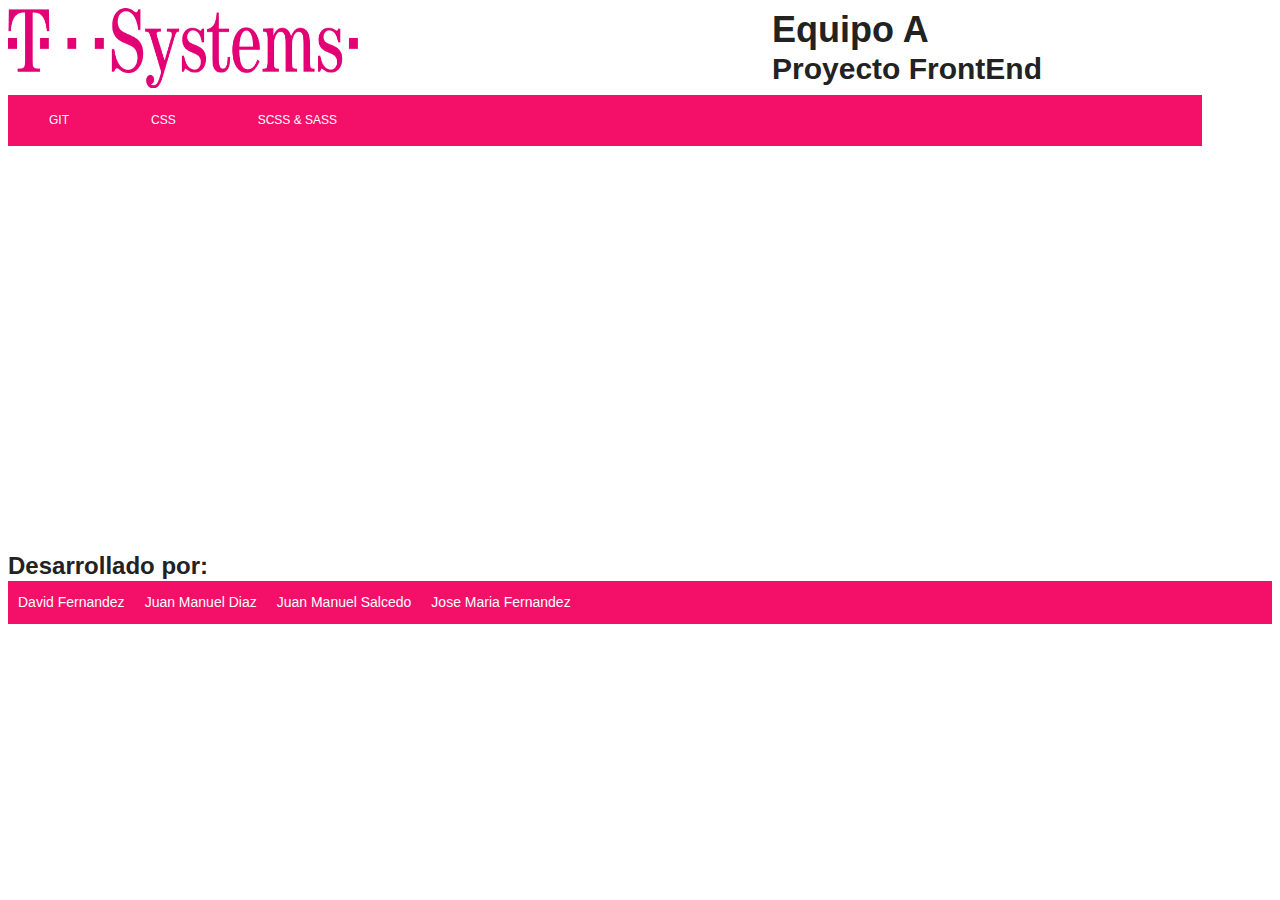
<file: index.html>
<!DOCTYPE html>
<html>
    <head>
        <meta charset="UTF-8">
        <title>Git, SCSS</title>
        <link rel="stylesheet" type="text/css" href="Estilo.css">
    </head>
    <body>

        <header>
            <div id="main">
                <div id="intro">
                    <h1 class="h1">Equipo A</h1>
                    <h2 class="h2">Proyecto FrontEnd</h2>
                </div>
                <div id="logo">
                    <img src="T-SYSTEMS-LOGO2013.svg.png" height="80px" width="350px">
                </div>
            </div>
            
        </header>

        <nav>
            <ul>
                <li style="color: white;"><a href="git.html" target="myIframe">Git</a></li>
                <li style="color: white;"><a href="css.html" target="myIframe">CSS</a></li>
                <li style="color: white;"><a href="SASS.html" target="myIframe">SCSS & SASS</a></li>
            </ul>
        </nav>

        <iframe name="myIframe" width="100%" height="400"></iframe>

        <footer>
            <h3 class="h3">Desarrollado por: </h3>
            <ul>
                <li class="desarrolladores">David Fernandez</li>
                <li class="desarrolladores">Juan Manuel Diaz</li>
                <li class="desarrolladores">Juan Manuel Salcedo</li>
                <li class="desarrolladores">Jose Maria Fernandez</li>
            </ul>
        </footer>

    </body>
</html>
</file>
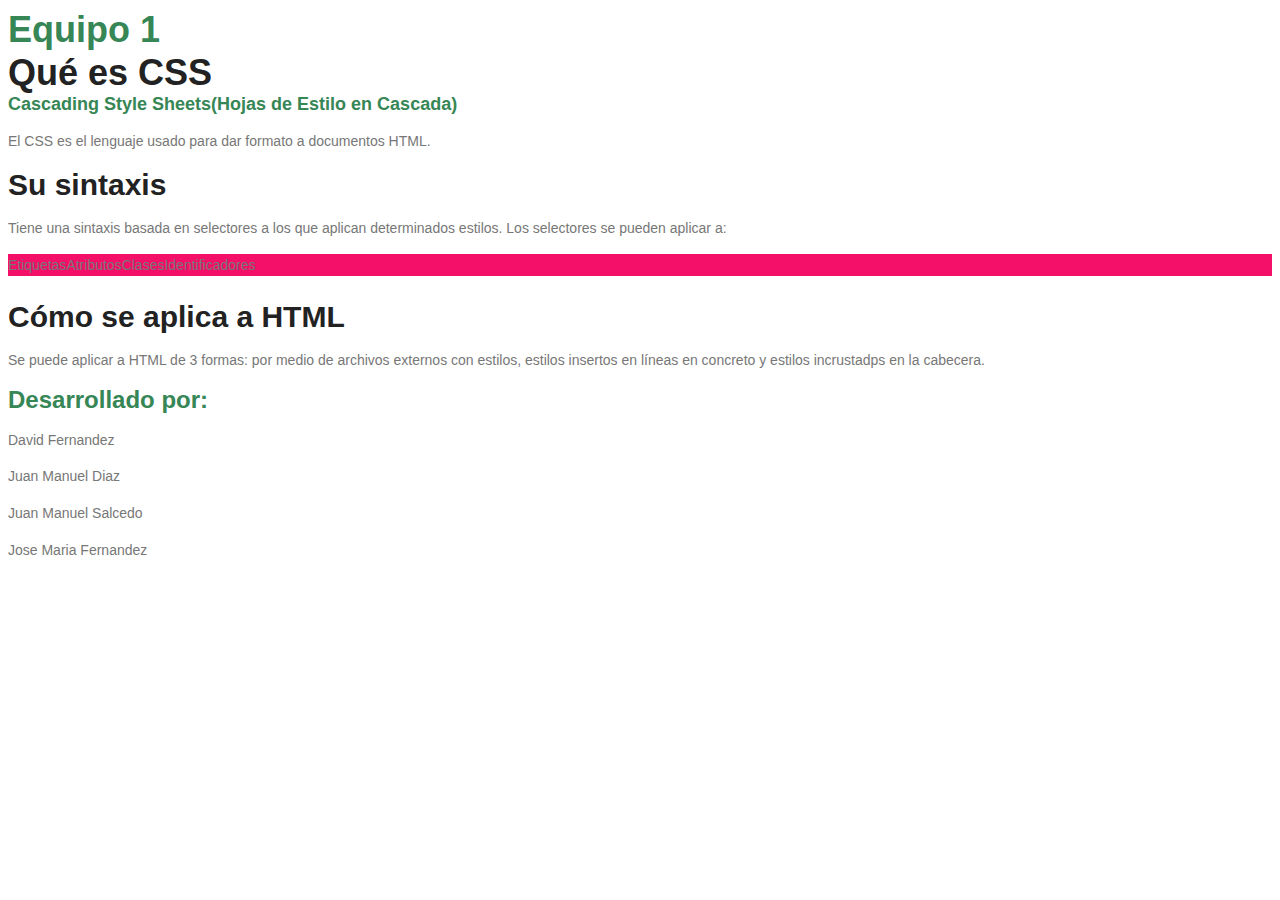
<file: css.html>
<!DOCTYPE html>
<html>
  <head>
    <meta charset="UTF-8">
    <title>CSS</title>
    <link rel="stylesheet" type="text/css" href="Estilo.css">
  </head>
  <body>
    <header>
      <h1>Equipo 1</h1>
    </header>
    <h1 class="h1">Qué es CSS</h1>
    <h4> Cascading Style Sheets(Hojas de Estilo en Cascada)</h4>
         <p>El CSS es el lenguaje usado para dar formato a documentos HTML.</p>


    <h2 class="h2">Su sintaxis</h2>
        <p>Tiene una sintaxis basada en selectores a los que aplican determinados estilos. Los selectores se pueden aplicar a: </p>
        <ul>
          <li>Etiquetas</li>
          <li>Atributos</li>
          <li>Clases</li>
          <li>Identificadores</li>
        </ul>

        <br>

    <h2 class="h2">Cómo se aplica a HTML</h2>
    <p>Se puede aplicar a HTML de 3 formas: por medio de archivos externos con estilos, estilos insertos en líneas en concreto y estilos incrustadps en la cabecera.</p>

    <footer>
        <h3>Desarrollado por: </h3>
        <p>David Fernandez</p>
        <p>Juan Manuel Diaz</p>
        <p>Juan Manuel Salcedo</p>
        <p>Jose Maria Fernandez</p>
    </footer>
    </body>
</html>
</file>
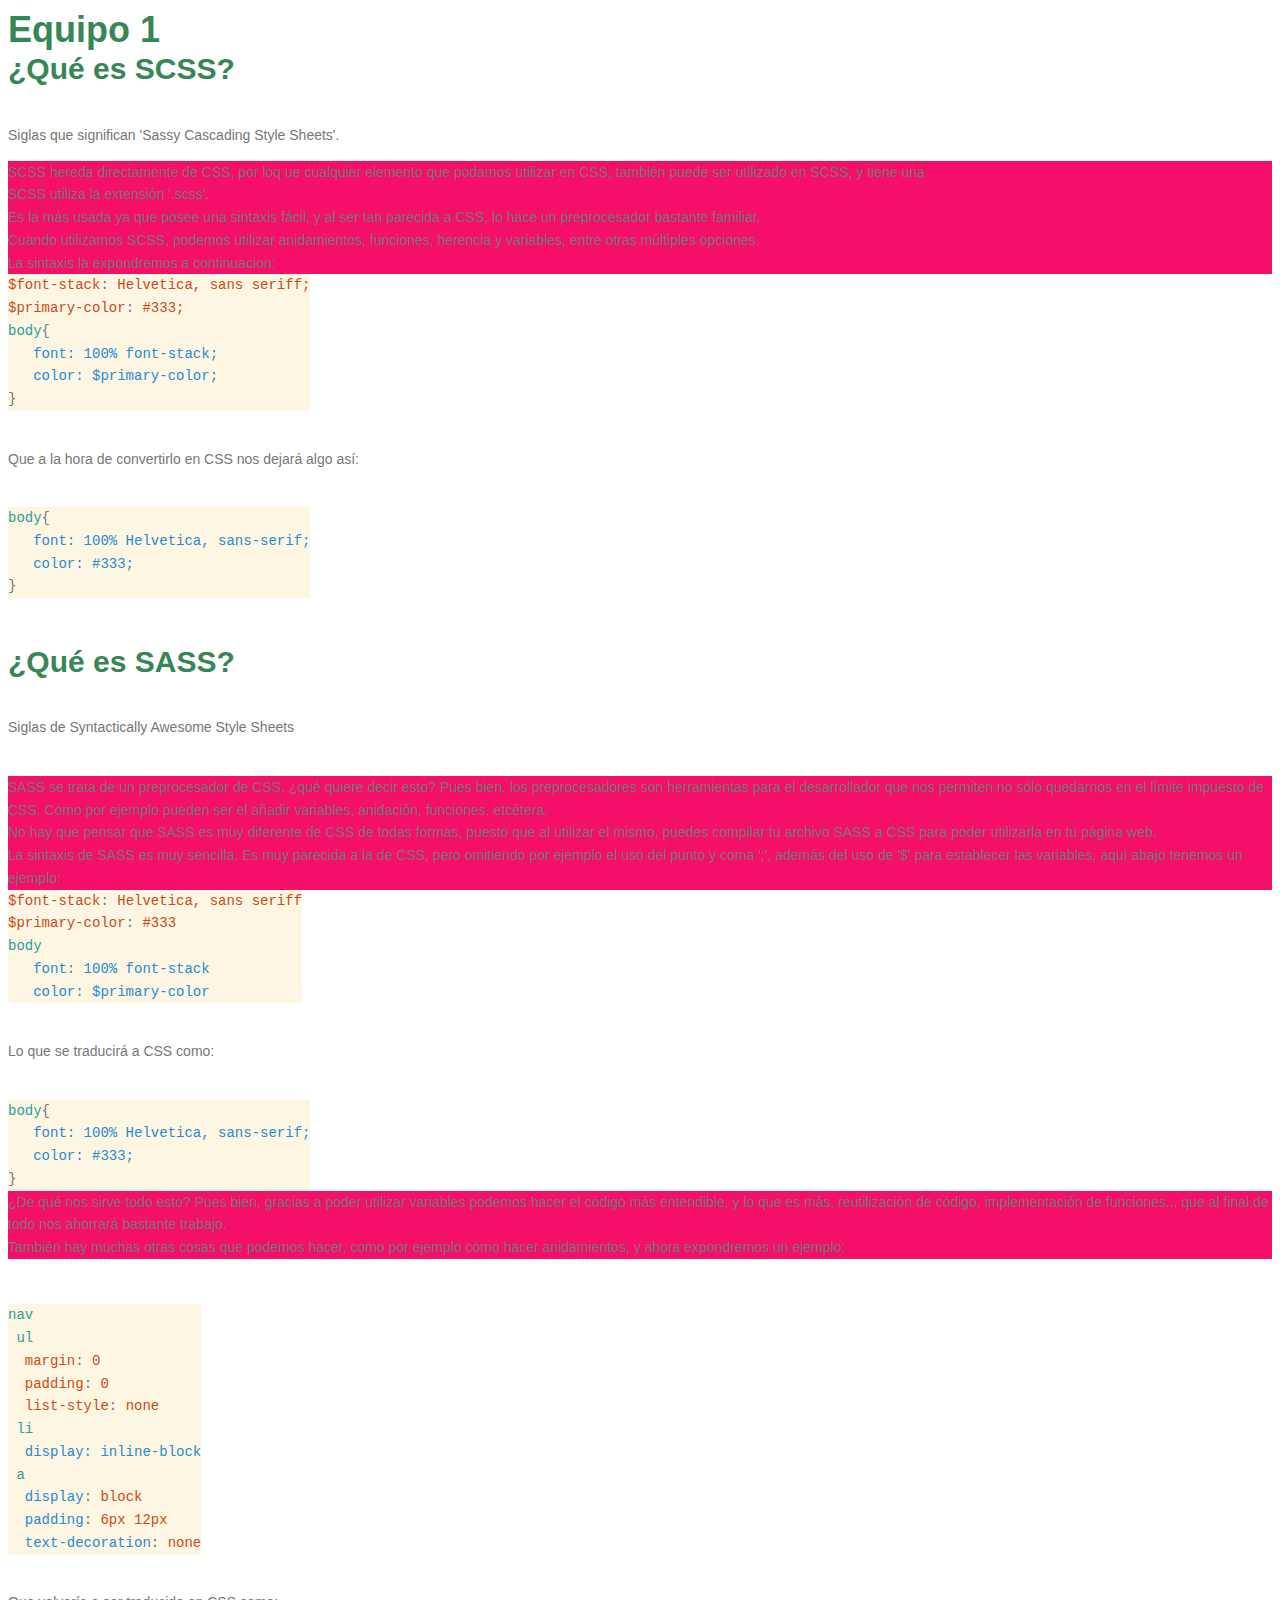
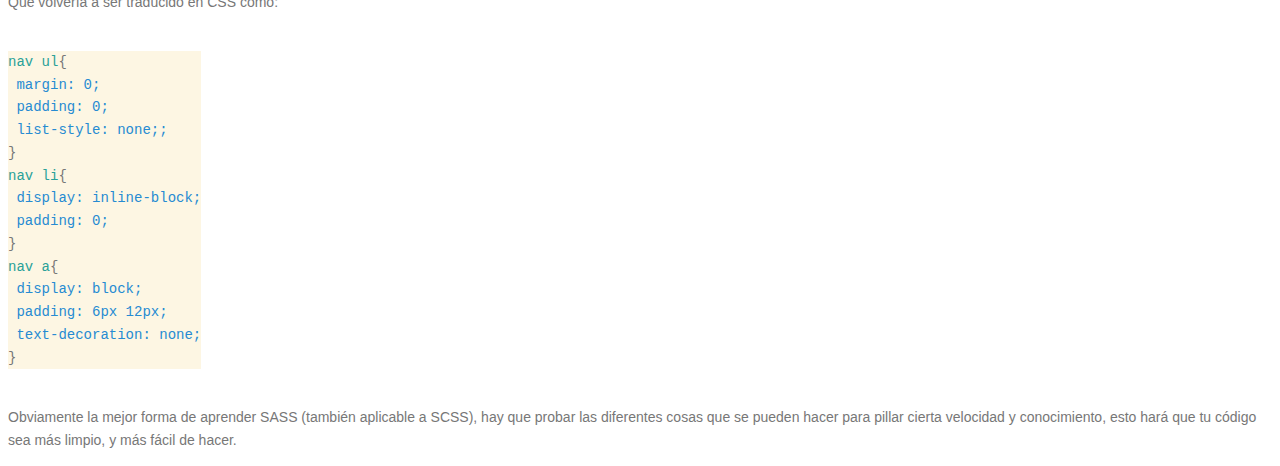
<file: SASS.html>
<!DOCTYPE html>
<html>
    <head>
        <meta charset="UTF-8">
        <title SCSS, SASS></title>
        <link rel="stylesheet" type="text/css" href="Estilo.css">
    </head>
    <body>
        <header>
            <h1>Equipo 1</h1>
        </header>
        
        <h2>¿Qué es SCSS?</h2><br>
        <p>Siglas que significan 'Sassy Cascading Style Sheets'.</p>
        <ul>
            <li>SCSS hereda directamente de CSS, por loq ue cualquier elemento que podamos utilizar en CSS, también puede ser utilizado en SCSS, y tiene una </li>
            <br>
            <li>SCSS utiliza la extensión '.scss'.</li>
            <br>
            <li>Es la más usada ya que posee una sintaxis fácil, y al ser tan parecida a CSS, lo hace un preprocesador bastante familiar.</li>
            <br>
            <li>Cuando utilizamos SCSS, podemos utilizar anidamientos, funciones, herencia y variables, entre otras múltiples opciones.</li>
            <br>
            <li>La sintaxis la expondremos a continuacion:</li>
            <br>
        </ul>

        <code>
            <div class="codigo"><span class="variables">$font-stack</span><span>:</span> <span class="variables">Helvetica, sans seriff;</span><br>
            <span class="variables">$primary-color</span><span>:</span> <span class="variables">#333;</span><br>
            <span class="clase">body</span><span>{</span><br>
            <span class="atributos">&nbsp;&nbsp;&nbsp;font: 100% font-stack;</span><br>
            <span class="atributos">&nbsp;&nbsp;&nbsp;color: $primary-color;</span><br>
            <span>}</span>
            </div>
        </code><br><br>
        <p>Que a la hora de convertirlo en CSS nos dejará algo así:</p><br>
        <code>
            <div class="codigo">
            <span class="clase">body</span><span>{</span><br>
            <span class="atributos">&nbsp;&nbsp;&nbsp;font: 100% Helvetica, sans-serif;</span><br>
            <span class="atributos">&nbsp;&nbsp;&nbsp;color: #333;</span><br>
            <span>}</span>
            </div>
        </code>
        <br><br><br>
        <h2>¿Qué es SASS?</h2><br>
        <p>Siglas de Syntactically Awesome Style Sheets</p><br>
        <ul><li>SASS se trata de un preprocesador de CSS, ¿qué quiere decir esto? Pues bien, los preprocesadores 
            son herramientas para el desarrollador que nos permiten no sólo quedarnos en el límite impuesto de CSS. 
            Como por ejemplo pueden ser el añadir variables, anidación, funciones, etcétera.</li>
            <br>
            <li>No hay que pensar que SASS es muy diferente de CSS de todas formas, puesto que 
            al utilizar el mismo, puedes compilar tu archivo SASS a CSS para poder utilizarla 
            en tu página web.</li>
            <br>
            <li>La sintaxis de SASS es muy sencilla. Es muy parecida a la de CSS, pero omitiendo por ejemplo el uso del punto y coma ';', 
            además del uso de '$' para establecer las variables, aquí abajo tenemos un ejemplo:</li>
            <br>
        </ul>
        <code>
            <div class="codigo"><span class="variables">$font-stack</span><span>:</span> <span class="variables">Helvetica, sans seriff</span><br>
            <span class="variables">$primary-color</span><span>:</span> <span class="variables">#333</span><br>
            <span class="clase">body</span><br>
            <span class="atributos">&nbsp;&nbsp;&nbsp;font: 100% font-stack</span><br>
            <span class="atributos">&nbsp;&nbsp;&nbsp;color: $primary-color</span><br>

            </div>
        </code><br><br>
        <p>Lo que se traducirá a CSS como:</p>
        <br>
        <code>
            <div class="codigo">
            <span class="clase">body</span><span>{</span><br>
            <span class="atributos">&nbsp;&nbsp;&nbsp;font: 100% Helvetica, sans-serif;</span><br>
            <span class="atributos">&nbsp;&nbsp;&nbsp;color: #333;</span><br>
            <span>}</span>
            </div>
        </code>

        <ul>
            <li>¿De qué nos sirve todo esto? Pues bien, gracias a poder utilizar variables podemos hacer el código más 
                entendible, y lo que es más, reutilización de código, implementación de funciones... que al final de todo nos ahorrará bastante trabajo.</li>
            <li>También hay muchas otras cosas que podemos hacer, como por ejemplo cómo hacer anidamientos, y ahora expondremos un ejemplo:</li>
    </ul>
    <br><br>
        <code>
            <div class="codigo"><span class="clase">nav</span><br>&nbsp;<span class="clase">ul</span><br>
            <span class="variables">&nbsp;&nbsp;margin</span><span>:</span> <span class="variables">0</span><br>
            <span class="variables">&nbsp;&nbsp;padding</span><span>:</span> <span class="variables">0</span><br>
            <span class="variables">&nbsp;&nbsp;list-style</span><span>:</span> <span class="variables">none</span><br>
            <span class="clase">&nbsp;li</span><br>
            <span class="atributos">&nbsp;&nbsp;display: inline-block</span><br>
            <span class="clase">&nbsp;a</span><br>
            <span class="atributos">&nbsp;&nbsp;display</span><span>:</span><span class="variables"> block</span></span><br>
            <span class="atributos">&nbsp;&nbsp;padding</span><span>:</span><span class="variables"> 6px 12px</span></span><br>
            <span class="atributos">&nbsp;&nbsp;text-decoration</span><span>:</span><span class="variables"> none</span></span><br>
            </div>
        </code><br><br>

        <p>Que volvería a ser traducido en CSS como:</p><br>

        <code>
            <div class="codigo">
            <span class="clase">nav ul</span><span>{</span><br>
            <span class="atributos">&nbsp;margin: 0;</span><br>
            <span class="atributos">&nbsp;padding: 0;</span><br>
            <span class="atributos">&nbsp;list-style: none;;</span><br>
            <span>}</span><br>

            <span class="clase">nav li</span><span>{</span><br>
            <span class="atributos">&nbsp;display: inline-block;</span><br>
            <span class="atributos">&nbsp;padding: 0;</span><br>
            <span>}</span><br>

            <span class="clase">nav a</span><span>{</span><br>
                <span class="atributos">&nbsp;display: block;</span><br>
                <span class="atributos">&nbsp;padding: 6px 12px;</span><br>
                <span class="atributos">&nbsp;text-decoration: none;</span><br>
                <span>}</span>
            </div>
        </code><br><br>

        <p>Obviamente la mejor forma de aprender SASS (también aplicable a SCSS), hay que probar las diferentes cosas que se pueden hacer 
            para pillar cierta velocidad y conocimiento, esto hará que tu código sea más limpio, y más fácil de hacer.
        </p>
    </body>
    <style>
        .codigo{
            background-color: #fdf6e3;
            display: inline-block;
        }
        .variables{
            color: #cb4b16;
        }
        .clase{
            color: #2aa198;
        }
        .atributos{
            color: #268bd2;
        }
    </style>
</html>
</file>
<file: Estilo.css>
-moz-selection {
	background-color: #f41665;
	color: #fff
}

.selection {
	background-color: #f41665;
	color: #fff
}

-webkit-input-placeholder {
	color: #777777;
	font-weight: 300
}

-moz-placeholder {
	color: #777777;
	opacity: 1;
	font-weight: 300
}

-moz-placeholder {
	color: #777777;
	opacity: 1;
	font-weight: 300
}

-ms-input-placeholder {
	color: #777777;
	font-weight: 300
}

-ms-input-placeholder {
	color: #777777;
	font-weight: 300
}

body {
	color: #777;
	font-family: "Poppins", sans-serif;
	font-size: 14px;
	font-weight: 300;
	line-height: 1.625em;
	position: relative
}

ol,
ul {
	margin: 0;
}

select {
	display: block
}

figure {
	margin: 0
}

a {
	-webkit-transition: all 0.3s ease 0s;
	-moz-transition: all 0.3s ease 0s;
	-o-transition: all 0.3s ease 0s;
	transition: all 0.3s ease 0s
}

iframe {
	border: 0
}

a,
a:focus,
a:hover {
	text-decoration: none;
	outline: 0
}

.btn.active.focus,
.btn.active:focus,
.btn.focus,
.btn.focus:active,
.btn:active:focus,
.btn:focus {
	text-decoration: none;
	outline: 0
}

.card-panel {
	margin: 0;
	padding: 60px
}

.btn i,
.btn-large i,
.btn-floating i,
.btn-large i,
.btn-flat i {
	font-size: 1em;
	line-height: inherit
}

.gray-bg {
	background: #f9f9ff
}

h1,
h2,
h3,
h4,
h5,
h6 {
	font-family: "Poppins", sans-serif;
	color: #368656;
	line-height: 1.2em !important;
	margin-bottom: 0;
	margin-top: 0;
	font-weight: 600
}
input{
	height: 12px;
}

.h1,
.h2,
.h3,
.h4,
.h5,
.h6 {
	margin-bottom: 0;
	margin-top: 0;
	font-family: "Poppins", sans-serif;
	font-weight: 600;
	color: #222
}

h1,
.h1 {
	font-size: 36px
}

h2,
.h2 {
	font-size: 30px
}

h3,
.h3 {
	font-size: 24px
}

h4,
.h4 {
	font-size: 20px

}

h5,
.h5 {
	font-size: 16px
}

h6,
.h6 {
	font-size: 14px;
	color: #222
}

td,
th {
	border-radius: 0px
}
th{
	text-align: center;
}

.clear::before,
.clear::after {
	content: " ";
	display: table
}

.clear::after {
	clear: both
}

.fz-11 {
	font-size: 11px
}

.fz-12 {
	font-size: 12px
}

.fz-13 {
	font-size: 13px
}

.fz-14 {
	font-size: 14px
}

.fz-15 {
	font-size: 15px
}

.fz-16 {
	font-size: 16px
}

.fz-18 {
	font-size: 18px
}

.fz-30 {
	font-size: 30px
}

.fz-48 {
	font-size: 48px !important
}

.fw100 {
	font-weight: 100
}

.fw300 {
	font-weight: 300
}

.fw400 {
	font-weight: 400 !important
}

.fw500 {
	font-weight: 500
}

.f700 {
	font-weight: 700
}

.fsi {
	font-style: italic
}

.mt-10 {
	margin-top: 10px
}

.mt-15 {
	margin-top: 15px
}

.mt-20 {
	margin-top: 20px
}

.mt-25 {
	margin-top: 25px
}

.mt-30 {
	margin-top: 30px
}

.mt-35 {
	margin-top: 35px
}

.mt-40 {
	margin-top: 40px
}

.mt-50 {
	margin-top: 50px
}

.mt-60 {
	margin-top: 60px
}

.mt-70 {
	margin-top: 70px
}

.mt-80 {
	margin-top: 80px
}

.mt-100 {
	margin-top: 100px
}

.mt-120 {
	margin-top: 120px
}

.mt-150 {
	margin-top: 150px
}

.ml-0 {
	margin-left: 0 !important
}

.ml-5 {
	margin-left: 5px !important
}

.ml-10 {
	margin-left: 10px
}

.ml-15 {
	margin-left: 15px
}

.ml-20 {
	margin-left: 20px
}

.ml-30 {
	margin-left: 30px
}

.ml-50 {
	margin-left: 50px
}

.mr-0 {
	margin-right: 0 !important
}

.mr-5 {
	margin-right: 5px !important
}

.mr-15 {
	margin-right: 15px
}

.mr-10 {
	margin-right: 10px
}

.mr-20 {
	margin-right: 20px
}

.mr-30 {
	margin-right: 30px
}

.mr-50 {
	margin-right: 50px
}

.mb-0 {
	margin-bottom: 0px
}

.mb-0-i {
	margin-bottom: 0px !important
}

.mb-5 {
	margin-bottom: 5px
}

.mb-10 {
	margin-bottom: 10px
}

.mb-15 {
	margin-bottom: 15px
}

.mb-20 {
	margin-bottom: 20px
}

.mb-25 {
	margin-bottom: 25px
}

.mb-30 {
	margin-bottom: 30px
}

.mb-40 {
	margin-bottom: 40px
}

.mb-50 {
	margin-bottom: 50px
}

.mb-60 {
	margin-bottom: 60px
}

.mb-70 {
	margin-bottom: 70px
}

.mb-80 {
	margin-bottom: 80px
}

.mb-90 {
	margin-bottom: 90px
}

.mb-100 {
	margin-bottom: 100px
}

.pt-0 {
	padding-top: 0px
}

.pt-10 {
	padding-top: 10px
}

.pt-15 {
	padding-top: 15px
}

.pt-20 {
	padding-top: 20px
}

.pt-25 {
	padding-top: 25px
}

.pt-30 {
	padding-top: 30px
}

.pt-40 {
	padding-top: 40px
}

.pt-50 {
	padding-top: 50px
}

.pt-60 {
	padding-top: 60px
}

.pt-70 {
	padding-top: 70px
}

.pt-80 {
	padding-top: 80px
}

.pt-90 {
	padding-top: 90px
}

.pt-100 {
	padding-top: 100px
}

.pt-120 {
	padding-top: 120px
}

.pt-150 {
	padding-top: 150px
}

.pb-0 {
	padding-bottom: 0px
}

.pb-10 {
	padding-bottom: 10px
}

.pb-15 {
	padding-bottom: 15px
}

.pb-20 {
	padding-bottom: 20px
}

.pb-25 {
	padding-bottom: 25px
}

.pb-30 {
	padding-bottom: 30px
}

.pb-40 {
	padding-bottom: 40px
}

.pb-50 {
	padding-bottom: 50px
}

.pb-60 {
	padding-bottom: 60px
}

.pb-70 {
	padding-bottom: 70px
}

.pb-80 {
	padding-bottom: 80px
}

.pb-90 {
	padding-bottom: 90px
}

.pb-100 {
	padding-bottom: 100px
}

.pb-120 {
	padding-bottom: 120px
}

.pb-150 {
	padding-bottom: 150px
}

.pr-30 {
	padding-right: 30px
}

.pl-30 {
	padding-left: 30px
}

.pl-90 {
	padding-left: 90px
}

.p-40 {
	padding: 40px
}

.float-left {
	float: left
}

.float-right {
	float: right
}

.text-italic {
	font-style: italic
}

.text-white {
	color: #fff
}

.transition {
	-webkit-transition: all 0.3s ease 0s;
	-moz-transition: all 0.3s ease 0s;
	-o-transition: all 0.3s ease 0s;
	transition: all 0.3s ease 0s
}

.section-full {
	padding: 100px 0
}

.section-half {
	padding: 75px 0
}

.text-center {
	text-align: center
}

.text-left {
	text-align: left
}

.text-rigth {
	text-align: right
}

.flex {
	display: -webkit-box;
	display: -webkit-flex;
	display: -moz-flex;
	display: -ms-flexbox;
	display: flex
}

.inline-flex {
	display: -webkit-inline-box;
	display: -webkit-inline-flex;
	display: -moz-inline-flex;
	display: -ms-inline-flexbox;
	display: inline-flex
}

.flex-grow {
	-webkit-box-flex: 1;
	-webkit-flex-grow: 1;
	-moz-flex-grow: 1;
	-ms-flex-positive: 1;
	flex-grow: 1
}

.flex-wrap {
	-webkit-flex-wrap: wrap;
	-moz-flex-wrap: wrap;
	-ms-flex-wrap: wrap;
	flex-wrap: wrap
}

.flex-left {
	-webkit-box-pack: start;
	-ms-flex-pack: start;
	-webkit-justify-content: flex-start;
	-moz-justify-content: flex-start;
	justify-content: flex-start
}

.flex-middle {
	-webkit-box-align: center;
	-ms-flex-align: center;
	-webkit-align-items: center;
	-moz-align-items: center;
	align-items: center
}

.flex-right {
	-webkit-box-pack: end;
	-ms-flex-pack: end;
	-webkit-justify-content: flex-end;
	-moz-justify-content: flex-end;
	justify-content: flex-end
}

.flex-top {
	-webkit-align-self: flex-start;
	-moz-align-self: flex-start;
	-ms-flex-item-align: start;
	align-self: flex-start
}

.flex-center {
	-webkit-box-pack: center;
	-ms-flex-pack: center;
	-webkit-justify-content: center;
	-moz-justify-content: center;
	justify-content: center
}

.flex-bottom {
	-webkit-align-self: flex-end;
	-moz-align-self: flex-end;
	-ms-flex-item-align: end;
	align-self: flex-end
}

.space-between {
	-webkit-box-pack: justify;
	-ms-flex-pack: justify;
	-webkit-justify-content: space-between;
	-moz-justify-content: space-between;
	justify-content: space-between
}

.space-around {
	-ms-flex-pack: distribute;
	-webkit-justify-content: space-around;
	-moz-justify-content: space-around;
	justify-content: space-around
}

.flex-column {
	-webkit-box-direction: normal;
	-webkit-box-orient: vertical;
	-webkit-flex-direction: column;
	-moz-flex-direction: column;
	-ms-flex-direction: column;
	flex-direction: column
}

.flex-cell {
	display: -webkit-box;
	display: -webkit-flex;
	display: -moz-flex;
	display: -ms-flexbox;
	display: flex;
	-webkit-box-flex: 1;
	-webkit-flex-grow: 1;
	-moz-flex-grow: 1;
	-ms-flex-positive: 1;
	flex-grow: 1
}

.display-table {
	display: table
}

.light {
	color: #fff
}

.dark {
	color: #000
}

.relative {
	position: relative
}

.overflow-hidden {
	overflow: hidden
}

.overlay {
	position: absolute;
	left: 0;
	right: 0;
	top: 0;
	bottom: 0
}

.container.fullwidth {
	width: 100%
}

.container.no-padding {
	padding-left: 0;
	padding-right: 0
}
.container-fluid{
	padding-top: 70px;
}

.no-padding {
	padding: 0
}

.section-bg {
	background: #f9fafc
}

@media (max-width: 767px) {
	.no-flex-xs {
		display: block !important
	}
}

.row.no-margin {
	margin-left: 0;
	margin-right: 0
}

.sample-text-area {
	background: #fff;
	padding: 100px 0 70px 0
}

.text-heading {
	margin-bottom: 30px;
	font-size: 24px
}

b,
i,
sup,
sub,
u,
del {
	color: #fcd2ff
}

h1 {
	font-size: 36px
}

h2 {
	font-size: 30px
}

h3 {
	font-size: 24px
}

h4 {
	font-size: 18px
}

h5 {
	font-size: 16px
}

h6 {
	font-size: 14px
}

h1,
h2,
h3,
h4,
h5,
h6 {
	line-height: 1.5em
}

.typography h1,
.typography h2,
.typography h3,
.typography h4,
.typography h5,
.typography h6 {
	color: #777
}

.button-area {
	background: #fff
}

.button-area .border-top-generic {
	padding: 70px 15px;
	border-top: 1px dotted #eee
}

.button-group-area .genric-btn {
	margin-right: 10px;
	margin-top: 10px
}

.button-group-area .genric-btn:last-child {
	margin-right: 0
}

.genric-btn {
	display: inline-block;
	outline: none;
	line-height: 40px;
	padding: 0 30px;
	font-size: .8em;
	text-align: center;
	text-decoration: none;
	font-weight: 500;
	cursor: pointer;
	-webkit-transition: all 0.3s ease 0s;
	-moz-transition: all 0.3s ease 0s;
	-o-transition: all 0.3s ease 0s;
	transition: all 0.3s ease 0s
}

.genric-btn:focus {
	outline: none
}

.genric-btn.e-large {
	padding: 0 40px;
	line-height: 50px
}

.genric-btn.large {
	line-height: 45px
}

.genric-btn.medium {
	line-height: 30px
}

.genric-btn.small {
	line-height: 25px
}

.genric-btn.radius {
	border-radius: 3px
}

.genric-btn.circle {
	border-radius: 20px
}

.genric-btn.arrow {
	display: -webkit-inline-box;
	display: -ms-inline-flexbox;
	display: inline-flex;
	-webkit-box-align: center;
	-ms-flex-align: center;
	align-items: center
}

.genric-btn.arrow span {
	margin-left: 10px
}

.genric-btn.default {
	color: #222;
	background: #f9f9ff;
	border: 1px solid transparent
}

.genric-btn.default:hover {
	border: 1px solid #f9f9ff;
	background: #fff
}

.genric-btn.default-border {
	border: 1px solid #f9f9ff;
	background: #fff
}

.genric-btn.default-border:hover {
	color: #222;
	background: #f9f9ff;
	border: 1px solid transparent
}

.genric-btn.primary {
	color: #fff;
	background: #fcd2ff;
	border: 1px solid transparent
}

.genric-btn.primary:hover {
	color: #fcd2ff;
	border: 1px solid #fcd2ff;
	background: #fff
}

.genric-btn.primary-border {
	color: #fcd2ff;
	border: 1px solid #fcd2ff;
	background: #fff
}

.genric-btn.primary-border:hover {
	color: #fff;
	background: #fcd2ff;
	border: 1px solid transparent
}

.genric-btn.success {
	color: #fff;
	background: #4cd3e3;
	border: 1px solid transparent
}

.genric-btn.success:hover {
	color: #4cd3e3;
	border: 1px solid #4cd3e3;
	background: #fff
}

.genric-btn.success-border {
	color: #4cd3e3;
	border: 1px solid #4cd3e3;
	background: #fff
}

.genric-btn.success-border:hover {
	color: #fff;
	background: #4cd3e3;
	border: 1px solid transparent
}

.genric-btn.info {
	color: #fff;
	background: #38a4ff;
	border: 1px solid transparent
}

.genric-btn.info:hover {
	color: #38a4ff;
	border: 1px solid #38a4ff;
	background: #fff
}

.genric-btn.info-border {
	color: #38a4ff;
	border: 1px solid #38a4ff;
	background: #fff
}

.genric-btn.info-border:hover {
	color: #fff;
	background: #38a4ff;
	border: 1px solid transparent
}

.genric-btn.warning {
	color: #fff;
	background: #f4e700;
	border: 1px solid transparent
}

.genric-btn.warning:hover {
	color: #f4e700;
	border: 1px solid #f4e700;
	background: #fff
}

.genric-btn.warning-border {
	color: #f4e700;
	border: 1px solid #f4e700;
	background: #fff
}

.genric-btn.warning-border:hover {
	color: #fff;
	background: #f4e700;
	border: 1px solid transparent
}

.genric-btn.danger {
	color: #fff;
	background: #f44a40;
	border: 1px solid transparent
}

.genric-btn.danger:hover {
	color: #f44a40;
	border: 1px solid #f44a40;
	background: #fff
}

.genric-btn.danger-border {
	color: #f44a40;
	border: 1px solid #f44a40;
	background: #fff
}

.genric-btn.danger-border:hover {
	color: #fff;
	background: #f44a40;
	border: 1px solid transparent
}

.genric-btn.link {
	color: #222;
	background: #f9f9ff;
	text-decoration: underline;
	border: 1px solid transparent
}

.genric-btn.link:hover {
	color: #222;
	border: 1px solid #f9f9ff;
	background: #fff
}

.genric-btn.link-border {
	color: #222;
	border: 1px solid #f9f9ff;
	background: #fff;
	text-decoration: underline
}

.genric-btn.link-border:hover {
	color: #222;
	background: #f9f9ff;
	border: 1px solid transparent
}

.genric-btn.disable {
	color: #222, 0.3;
	background: #f9f9ff;
	border: 1px solid transparent;
	cursor: not-allowed
}

.generic-blockquote {
	padding: 30px 50px 30px 30px;
	background: #f9f9ff;
	border-left: 2px solid #fcd2ff
}

.progress-table-wrap {
	overflow-x: scroll
}

.progress-table {
	background: #f9f9ff;
	padding: 15px 0px 30px 0px;
	min-width: 800px
}

.progress-table .serial {
	width: 11.83%;
	padding-left: 30px
}

.progress-table .country {
	width: 28.07%
}

.progress-table .visit {
	width: 19.74%
}

.progress-table .percentage {
	width: 40.36%;
	padding-right: 50px
}

.progress-table .table-head {
	display: flex
}

.progress-table .table-head .serial,
.progress-table .table-head .country,
.progress-table .table-head .visit,
.progress-table .table-head .percentage {
	color: #222;
	line-height: 40px;
	text-transform: uppercase;
	font-weight: 500
}

.progress-table .table-row {
	padding: 15px 0;
	border-top: 1px solid #edf3fd;
	display: flex
}

.progress-table .table-row .serial,
.progress-table .table-row .country,
.progress-table .table-row .visit,
.progress-table .table-row .percentage {
	display: flex;
	align-items: center
}

.progress-table .table-row .country img {
	margin-right: 15px
}

.progress-table .table-row .percentage .progress {
	width: 80%;
	border-radius: 0px;
	background: transparent
}

.progress-table .table-row .percentage .progress .progress-bar {
	height: 5px;
	line-height: 5px
}

.progress-table .table-row .percentage .progress .progress-bar.color-1 {
	background-color: #6382e6
}

.progress-table .table-row .percentage .progress .progress-bar.color-2 {
	background-color: #e66686
}

.progress-table .table-row .percentage .progress .progress-bar.color-3 {
	background-color: #f09359
}

.progress-table .table-row .percentage .progress .progress-bar.color-4 {
	background-color: #73fbaf
}

.progress-table .table-row .percentage .progress .progress-bar.color-5 {
	background-color: #73fbaf
}

.progress-table .table-row .percentage .progress .progress-bar.color-6 {
	background-color: #6382e6
}

.progress-table .table-row .percentage .progress .progress-bar.color-7 {
	background-color: #a367e7
}

.progress-table .table-row .percentage .progress .progress-bar.color-8 {
	background-color: #e66686
}

.single-gallery-image {
	margin-top: 30px;
	background-repeat: no-repeat !important;
	background-position: center center !important;
	background-size: cover !important;
	height: 200px
}

.list-style {
	width: 14px;
	height: 14px
}

.unordered-list li {
	position: relative;
	padding-left: 30px;
	line-height: 1.82em !important
}

.unordered-list li:before {
	content: "";
	position: absolute;
	width: 14px;
	height: 14px;
	border: 3px solid #fcd2ff;
	background: #fff;
	top: 4px;
	left: 0;
	border-radius: 50%
}

.ordered-list {
	margin-left: 30px
}

.ordered-list li {
	list-style-type: decimal-leading-zero;
	color: #fcd2ff;
	font-weight: 500;
	line-height: 1.82em !important
}

.ordered-list li span {
	font-weight: 300;
	color: #777
}

.ordered-list-alpha li {
	margin-left: 30px;
	list-style-type: lower-alpha;
	color: #fcd2ff;
	font-weight: 500;
	line-height: 1.82em !important
}

.ordered-list-alpha li span {
	font-weight: 300;
	color: #777
}

.ordered-list-roman li {
	margin-left: 30px;
	list-style-type: lower-roman;
	color: #fcd2ff;
	font-weight: 500;
	line-height: 1.82em !important
}

.ordered-list-roman li span {
	font-weight: 300;
	color: #777
}

.single-input {
	display: block;
	width: 100%;
	line-height: 40px;
	border: none;
	outline: none;
	background: #f9f9ff;
	padding: 0 20px
}

.single-input:focus {
	outline: none
}

.input-group-icon {
	position: relative
}

.input-group-icon .icon {
	position: absolute;
	left: 20px;
	top: 0;
	line-height: 40px;
	z-index: 3
}

.input-group-icon .icon i {
	color: #797979
}

.input-group-icon .single-input {
	padding-left: 45px
}

.single-textarea {
	display: block;
	width: 100%;
	line-height: 40px;
	border: none;
	outline: none;
	background: #f9f9ff;
	padding: 0 20px;
	height: 100px;
	resize: none
}

.single-textarea:focus {
	outline: none
}

.single-input-primary {
	display: block;
	width: 100%;
	line-height: 40px;
	border: 1px solid transparent;
	outline: none;
	background: #f9f9ff;
	padding: 0 20px
}

.single-input-primary:focus {
	outline: none;
	border: 1px solid #fcd2ff
}

.single-input-accent {
	display: block;
	width: 100%;
	line-height: 40px;
	border: 1px solid transparent;
	outline: none;
	background: #f9f9ff;
	padding: 0 20px
}

.single-input-accent:focus {
	outline: none;
	border: 1px solid #eb6b55
}

.single-input-secondary {
	display: block;
	width: 100%;
	line-height: 40px;
	border: 1px solid transparent;
	outline: none;
	background: #f9f9ff;
	padding: 0 20px
}

.single-input-secondary:focus {
	outline: none;
	border: 1px solid #f09359
}

.default-switch {
	width: 35px;
	height: 17px;
	border-radius: 8.5px;
	background: #f9f9ff;
	position: relative;
	cursor: pointer
}

.default-switch input {
	position: absolute;
	left: 0;
	top: 0;
	right: 0;
	bottom: 0;
	width: 100%;
	height: 100%;
	opacity: 0;
	cursor: pointer
}

.default-switch input+label {
	position: absolute;
	top: 1px;
	left: 1px;
	width: 15px;
	height: 15px;
	border-radius: 50%;
	background: #fcd2ff;
	-webkit-transition: all 0.2s;
	-moz-transition: all 0.2s;
	-o-transition: all 0.2s;
	transition: all 0.2s;
	box-shadow: 0px 4px 5px 0px rgba(0, 0, 0, 0.2);
	cursor: pointer
}

.default-switch input:checked+label {
	left: 19px
}

.primary-switch {
	width: 35px;
	height: 17px;
	border-radius: 8.5px;
	background: #f9f9ff;
	position: relative;
	cursor: pointer
}

.primary-switch input {
	position: absolute;
	left: 0;
	top: 0;
	right: 0;
	bottom: 0;
	width: 100%;
	height: 100%;
	opacity: 0
}

.primary-switch input+label {
	position: absolute;
	left: 0;
	top: 0;
	right: 0;
	bottom: 0;
	width: 100%;
	height: 100%
}

.primary-switch input+label:before {
	content: "";
	position: absolute;
	left: 0;
	top: 0;
	right: 0;
	bottom: 0;
	width: 100%;
	height: 100%;
	background: transparent;
	border-radius: 8.5px;
	cursor: pointer;
	-webkit-transition: all 0.2s;
	-moz-transition: all 0.2s;
	-o-transition: all 0.2s;
	transition: all 0.2s
}

.primary-switch input+label:after {
	content: "";
	position: absolute;
	top: 1px;
	left: 1px;
	width: 15px;
	height: 15px;
	border-radius: 50%;
	background: #fff;
	-webkit-transition: all 0.2s;
	-moz-transition: all 0.2s;
	-o-transition: all 0.2s;
	transition: all 0.2s;
	box-shadow: 0px 4px 5px 0px rgba(0, 0, 0, 0.2);
	cursor: pointer
}

.primary-switch input:checked+label:after {
	left: 19px
}

.primary-switch input:checked+label:before {
	background: #fcd2ff
}

.confirm-switch {
	width: 35px;
	height: 17px;
	border-radius: 8.5px;
	background: #f9f9ff;
	position: relative;
	cursor: pointer
}

.confirm-switch input {
	position: absolute;
	left: 0;
	top: 0;
	right: 0;
	bottom: 0;
	width: 100%;
	height: 100%;
	opacity: 0
}

.confirm-switch input+label {
	position: absolute;
	left: 0;
	top: 0;
	right: 0;
	bottom: 0;
	width: 100%;
	height: 100%
}

.confirm-switch input+label:before {
	content: "";
	position: absolute;
	left: 0;
	top: 0;
	right: 0;
	bottom: 0;
	width: 100%;
	height: 100%;
	background: transparent;
	border-radius: 8.5px;
	-webkit-transition: all 0.2s;
	-moz-transition: all 0.2s;
	-o-transition: all 0.2s;
	transition: all 0.2s;
	cursor: pointer
}

.confirm-switch input+label:after {
	content: "";
	position: absolute;
	top: 1px;
	left: 1px;
	width: 15px;
	height: 15px;
	border-radius: 50%;
	background: #fff;
	-webkit-transition: all 0.2s;
	-moz-transition: all 0.2s;
	-o-transition: all 0.2s;
	transition: all 0.2s;
	box-shadow: 0px 4px 5px 0px rgba(0, 0, 0, 0.2);
	cursor: pointer
}

.confirm-switch input:checked+label:after {
	left: 19px
}

.confirm-switch input:checked+label:before {
	background: #4cd3e3
}

.primary-checkbox {
	width: 16px;
	height: 16px;
	border-radius: 3px;
	background: #f9f9ff;
	position: relative;
	cursor: pointer
}

.primary-checkbox input {
	position: absolute;
	left: 0;
	top: 0;
	right: 0;
	bottom: 0;
	width: 100%;
	height: 100%;
	opacity: 0
}

.primary-checkbox input+label {
	position: absolute;
	left: 0;
	top: 0;
	right: 0;
	bottom: 0;
	width: 100%;
	height: 100%;
	border-radius: 3px;
	cursor: pointer;
	border: 1px solid #f1f1f1
}

.primary-checkbox input:checked+label {
	background: url(../img/elements/primary-check.png) no-repeat center center/cover;
	border: none
}

.confirm-checkbox {
	width: 16px;
	height: 16px;
	border-radius: 3px;
	background: #f9f9ff;
	position: relative;
	cursor: pointer
}

.confirm-checkbox input {
	position: absolute;
	left: 0;
	top: 0;
	right: 0;
	bottom: 0;
	width: 100%;
	height: 100%;
	opacity: 0
}

.confirm-checkbox input+label {
	position: absolute;
	left: 0;
	top: 0;
	right: 0;
	bottom: 0;
	width: 100%;
	height: 100%;
	border-radius: 3px;
	cursor: pointer;
	border: 1px solid #f1f1f1
}

.confirm-checkbox input:checked+label {
	background: url(../img/elements/success-check.png) no-repeat center center/cover;
	border: none
}

.disabled-checkbox {
	width: 16px;
	height: 16px;
	border-radius: 3px;
	background: #f9f9ff;
	position: relative;
	cursor: pointer
}

.disabled-checkbox input {
	position: absolute;
	left: 0;
	top: 0;
	right: 0;
	bottom: 0;
	width: 100%;
	height: 100%;
	opacity: 0
}

.disabled-checkbox input+label {
	position: absolute;
	left: 0;
	top: 0;
	right: 0;
	bottom: 0;
	width: 100%;
	height: 100%;
	border-radius: 3px;
	cursor: pointer;
	border: 1px solid #f1f1f1
}

.disabled-checkbox input:disabled {
	cursor: not-allowed;
	z-index: 3
}

.disabled-checkbox input:checked+label {
	background: url(../img/elements/disabled-check.png) no-repeat center center/cover;
	border: none
}

.primary-radio {
	width: 16px;
	height: 16px;
	border-radius: 8px;
	background: #f9f9ff;
	position: relative;
	cursor: pointer
}

.primary-radio input {
	position: absolute;
	left: 0;
	top: 0;
	right: 0;
	bottom: 0;
	width: 100%;
	height: 100%;
	opacity: 0
}

.primary-radio input+label {
	position: absolute;
	left: 0;
	top: 0;
	right: 0;
	bottom: 0;
	width: 100%;
	height: 100%;
	border-radius: 8px;
	cursor: pointer;
	border: 1px solid #f1f1f1
}

.primary-radio input:checked+label {
	background: url(../img/elements/primary-radio.png) no-repeat center center/cover;
	border: none
}

.confirm-radio {
	width: 16px;
	height: 16px;
	border-radius: 8px;
	background: #f9f9ff;
	position: relative;
	cursor: pointer
}

.confirm-radio input {
	position: absolute;
	left: 0;
	top: 0;
	right: 0;
	bottom: 0;
	width: 100%;
	height: 100%;
	opacity: 0
}

.confirm-radio input+label {
	position: absolute;
	left: 0;
	top: 0;
	right: 0;
	bottom: 0;
	width: 100%;
	height: 100%;
	border-radius: 8px;
	cursor: pointer;
	border: 1px solid #f1f1f1
}

.confirm-radio input:checked+label {
	background: url(../img/elements/success-radio.png) no-repeat center center/cover;
	border: none
}

.disabled-radio {
	width: 16px;
	height: 16px;
	border-radius: 8px;
	background: #f9f9ff;
	position: relative;
	cursor: pointer
}

.disabled-radio input {
	position: absolute;
	left: 0;
	top: 0;
	right: 0;
	bottom: 0;
	width: 100%;
	height: 100%;
	opacity: 0
}

.disabled-radio input+label {
	position: absolute;
	left: 0;
	top: 0;
	right: 0;
	bottom: 0;
	width: 100%;
	height: 100%;
	border-radius: 8px;
	cursor: pointer;
	border: 1px solid #f1f1f1
}

.disabled-radio input:disabled {
	cursor: not-allowed;
	z-index: 3
}

.disabled-radio input:checked+label {
	background: url(../img/elements/disabled-radio.png) no-repeat center center/cover;
	border: none
}

.default-select {
	height: 40px
}

.default-select .nice-select {
	border: none;
	border-radius: 0px;
	height: 40px;
	background: #f9f9ff;
	padding-left: 20px;
	padding-right: 40px
}

.default-select .nice-select .list {
	margin-top: 0;
	border: none;
	border-radius: 0px;
	box-shadow: none;
	width: 100%;
	padding: 10px 0 10px 0px
}

.default-select .nice-select .list .option {
	font-weight: 300;
	-webkit-transition: all 0.3s ease 0s;
	-moz-transition: all 0.3s ease 0s;
	-o-transition: all 0.3s ease 0s;
	transition: all 0.3s ease 0s;
	line-height: 28px;
	min-height: 28px;
	font-size: 12px;
	padding-left: 20px
}

.default-select .nice-select .list .option.selected {
	color: #fcd2ff;
	background: transparent
}

.default-select .nice-select .list .option:hover {
	color: #fcd2ff;
	background: transparent
}

.default-select .current {
	margin-right: 50px;
	font-weight: 300
}

.default-select .nice-select::after {
	right: 20px
}

.form-select {
	height: 40px;
	width: 100%
}

.form-select .nice-select {
	border: none;
	border-radius: 0px;
	height: 40px;
	background: #f9f9ff;
	padding-left: 45px;
	padding-right: 40px;
	width: 100%
}

.form-select .nice-select .list {
	margin-top: 0;
	border: none;
	border-radius: 0px;
	box-shadow: none;
	width: 100%;
	padding: 10px 0 10px 0px
}

.form-select .nice-select .list .option {
	font-weight: 300;
	-webkit-transition: all 0.3s ease 0s;
	-moz-transition: all 0.3s ease 0s;
	-o-transition: all 0.3s ease 0s;
	transition: all 0.3s ease 0s;
	line-height: 28px;
	min-height: 28px;
	font-size: 12px;
	padding-left: 45px
}

.form-select .nice-select .list .option.selected {
	color: #fcd2ff;
	background: transparent
}

.form-select .nice-select .list .option:hover {
	color: #fcd2ff;
	background: transparent
}

.form-select .current {
	margin-right: 50px;
	font-weight: 300
}

.form-select .nice-select::after {
	right: 20px
}

body {
	position: relative
}

.default-header {
	padding: 5px 0;
	position: absolute;
	top: 0;
	left: 0;
	width: 100%;
	z-index: 9

}

.menu-bar {
	cursor: pointer
}

.menu-bar span {
	color: #000;
	font-size: 24px
}

.main-menubar {
	position: relative
}

nav {
	margin-right: 70px;
	-webkit-transition: all 0.3s ease 0s;
	-moz-transition: all 0.3s ease 0s;
	-o-transition: all 0.3s ease 0s;
	transition: all 0.3s ease 0s;
	transform-origin: 100% 50%
}

@media (max-width: 767px) {
	nav {
		margin-right: 0;
		position: absolute;
		right: 0;
		top: 47px;
		text-align: right;
		padding: 20px 0;
		z-index: 5;
		background: #fff
	}
	nav a {
		color: #4C4C4C !important
	}
	nav a:hover {
		color: #4bc47b
	}
}

nav.hide {
	transform: scale(0)
}

nav a {
	color: #000;
	font-size: 12px;
	font-weight: 500;
	text-transform: uppercase;
	margin: 0 25px;
	display: inline-block
}

@media (max-width: 767px) {
	nav a {
		margin: 5px 25px
	}
}

nav a:hover {
	color: #4bc47b
}

.section-gap {
	padding: 120px 0
}

.section-title {
	padding-bottom: 30px
}

.section-title h2 {
	margin-bottom: 20px
}

.section-title p {
	font-size: 16px;
	margin-bottom: 0
}

@media (max-width: 991px) {
	.section-title p br {
		display: none
	}
}

.lnr {
	font-weight: 700
}

.p1-gradient-bg,
.primary-btn,
.primary-btn:after,
.banner-content .clock_sec,
.head-btn:hover,
.callto-wrap,
.single-project .content .content-overlay,
.single-vol .content .content-overlay {
	background-image: -moz-linear-gradient(0deg, #f40f68 0%, #f86e3d 55%, #fbcd11 100%);
	background-image: -webkit-linear-gradient(0deg, #f40f68 0%, #f86e3d 55%, #fbcd11 100%);
	background-image: -ms-linear-gradient(0deg, #f40f68 0%, #f86e3d 55%, #fbcd11 100%)
}

.p2-gradient-bg {
	background-image: -moz-linear-gradient(0deg, #f40f68 0%, #f86e3d 55%, #fbcd11 100%);
	background-image: -webkit-linear-gradient(0deg, #f40f68 0%, #f86e3d 55%, #fbcd11 100%);
	background-image: -ms-linear-gradient(0deg, #f40f68 0%, #f86e3d 55%, #fbcd11 100%);
	opacity: .5
}

.p1-gradient-color {
	background: -webkit-linear-gradient(bottom, #f40f68 0%, #f86e3d 55%, #fbcd11 100%);
	background: -o-linear-gradient(bottom, #f40f68 0%, #f86e3d 55%, #fbcd11 100%);
	background: linear-gradient(to top, #f40f68 0%, #f86e3d 55%, #fbcd11 100%);
	background-clip: text;
	-webkit-text-fill-color: transparent
}

.primary-btn {
	line-height: 42px;
	padding-left: 30px;
	padding-right: 60px;
	border-radius: 25px;
	border: none;
	color: #fff;
	display: inline-block;
	font-weight: 500;
	position: relative;
	-webkit-transition: all 0.3s ease 0s;
	-moz-transition: all 0.3s ease 0s;
	-o-transition: all 0.3s ease 0s;
	transition: all 0.3s ease 0s;
	cursor: pointer
}

.primary-btn:focus {
	outline: none
}

.primary-btn span {
	color: #fff;
	position: absolute;
	top: 50%;
	transform: translateY(-60%);
	right: 30px;
	-webkit-transition: all 0.3s ease 0s;
	-moz-transition: all 0.3s ease 0s;
	-o-transition: all 0.3s ease 0s;
	transition: all 0.3s ease 0s
}

.primary-btn:after {
	position: absolute;
	content: "";
	width: 100%;
	height: 100%;
	top: 0;
	left: 0;
	border-radius: 20px;
	opacity: 0;
	-webkit-transition: all 0.3s ease 0s;
	-moz-transition: all 0.3s ease 0s;
	-o-transition: all 0.3s ease 0s;
	transition: all 0.3s ease 0s;
	z-index: 1
}

.primary-btn:hover {
	color: #fff
}

.primary-btn:hover span {
	color: #fff;
	right: 20px
}

.no-icon {
	padding-right: 30px
}

.overlay {
	position: absolute;
	left: 0;
	right: 0;
	top: 0;
	bottom: 0
}

.default-header {
	background-color: #fff;
	padding: 20px 0;
	width: 100% !important;
	box-shadow: -21.213px 21.213px 30px 0px rgba(158, 158, 158, 0.3)
}

.sticky-wrapper {
	height: 48px !important
}

.banner-area {
	background: url(../img/header-bg.jpg) no-repeat center center/cover
}

@media (max-width: 767px) {
	.banner-area .fullscreen {
		height: 700px !important
	}
}

.banner-area .overlay-bg {
	opacity: .5;
	background-color: #000
}

.banner-content h1 {
	color: #fff;
	font-size: 72px;
	font-weight: 700;
	line-height: 1.15em;
	margin-bottom: 30px
}

@media (max-width: 991px) {
	.banner-content h1 {
		font-size: 36px
	}
}

@media (max-width: 991px) {
	.banner-content h1 br {
		display: none
	}
}

@media (max-width: 1199px) {
	.banner-content h1 {
		font-size: 45px
	}
}

@media (max-width: 414px) {
	.banner-content h1 {
		font-size: 40px
	}
}

.banner-content p {
	color: #fff;
	margin-bottom: 60px;
	font-size: 14px;
	font-weight: 100;
	max-width: 730px
}

@media (max-width: 1199px) {
	.banner-content p {
		margin-top: 20px
	}
}

@media (max-width: 991px) {
	.banner-content p br {
		display: none
	}
}

.banner-content .clock_sec {
	color: #fff;
	margin-top: 30px;
	padding: 30px 40px
}

.banner-content .clock_sec .clockinner {
	text-align: center
}

.banner-content .clock_sec .clockinner span {
	font-size: 36px;
	font-weight: 600
}

.head-btn {
	border: 1px solid #777;
	color: #222;
	font-weight: 500;
	background: #fff;
	border: 1px solid transparent;
	text-transform: uppercase;
	border: 1px solid transparent;
	font-size: 14px;
	border-radius: 20px;
	padding: 12px 28px;
	-webkit-transition: all 0.3s ease 0s;
	-moz-transition: all 0.3s ease 0s;
	-o-transition: all 0.3s ease 0s;
	transition: all 0.3s ease 0s
}

.head-btn:hover {
	color: #fff;
	border: 1px solid transparent;
	background: #4bc47b;
	cursor: pointer
}

.head-btn2 {
	background: #fff;
	-webkit-transition: all 0.3s ease 0s;
	-moz-transition: all 0.3s ease 0s;
	-o-transition: all 0.3s ease 0s;
	transition: all 0.3s ease 0s
}

.head-btn2:hover {
	background: #222;
	color: #fff;
	cursor: pointer
}

.callto-area {
	margin-top: -55px
}

@media (max-width: 768px) {
	.callto-area h3 {
		margin-bottom: 20px
	}
}

.callto-wrap {
	padding-left: 5%;
	padding-right: 5%
}

.project-area {
	background-color: #f9f9ff
}

.project-area .header-text {
	text-align: center
}

.project-area .header-text h1 {
	margin-bottom: 25px
}

.project-wrap .details h2 {
	font-size: 20px;
	font-weight: 600;
	margin-top: 30px
}

.project-wrap .details p {
	font-size: 14px;
	font-weight: 300;
	margin-top: 8px
}

.project-wrap .details a {
	font-size: 14px;
	font-weight: 600;
	color: #222
}

@media (max-width: 767px) {
	.project-wrap .details {
		text-align: center
	}
}

@media (max-width: 767px) {
	.project-wrap {
		margin-bottom: 30px
	}
}

.single-project .single-project .title {
	color: #1a1a1a;
	text-align: center;
	margin-bottom: 10px
}

.single-project .content {
	position: relative;
	max-width: 400px;
	margin: auto;
	overflow: hidden
}

.single-project .content .content-overlay {
	position: absolute;
	left: 0;
	top: 0;
	bottom: 0;
	right: 0;
	opacity: 0;
	-webkit-transition: all 0.4s ease-in-out 0s;
	-moz-transition: all 0.4s ease-in-out 0s;
	transition: all 0.4s ease-in-out 0s
}

@media (max-width: 767px) {
	.single-project .content .content-overlay {
		left: 20px;
		width: 90%
	}
}

@media (max-width: 414px) {
	.single-project .content .content-overlay {
		left: 11px;
		width: 94%
	}
}

@media (max-width: 413px) {
	.single-project .content .content-overlay {
		left: 0;
		width: 100%
	}
}

.single-project .content:hover .content-overlay {
	opacity: .8
}

.single-project .content-details {
	position: absolute;
	text-align: center;
	padding-left: 1em;
	padding-right: 1em;
	width: 100%;
	top: 50%;
	left: 50%;
	opacity: 0;
	-webkit-transform: translate(-50%, -50%);
	-moz-transform: translate(-50%, -50%);
	transform: translate(-50%, -50%);
	-webkit-transition: all 0.3s ease-in-out 0s;
	-moz-transition: all 0.3s ease-in-out 0s;
	transition: all 0.3s ease-in-out 0s
}

.single-project .content-title {
	font-size: 18px;
	color: #fff;
	font-weight: 500
}

.single-project .content:hover .content-details {
	top: 50%;
	left: 50%;
	opacity: 1
}

.single-project .content-details p {
	color: #fff;
	font-size: 0.8em
}

.single-project .fadeIn-bottom {
	top: 80%
}



.about-right {
	padding-right: 20%;
	padding-left: 5%
}

@media (max-width: 1199px) {
	.about-right {
		padding-left: 5%;
		padding-right: 5%
	}
	.about-right h1 {
		font-size: 25px
	}
}

@media (max-width: 991px) {
	.about-right {
		padding-top: 50px;
		padding-bottom: 50px
	}
}

.about-right h1 {
	color: #fff;
	margin-bottom: 25px
}

.about-right .btn-black {
	margin-top: 30px;
	background-color: #222;
	border: 1px solid #777;
	color: #fff;
	text-transform: uppercase;
	font-size: 14px;
	border-radius: 20px;
	padding: 12px 28px;
	-webkit-transition: all 0.3s ease 0s;
	-moz-transition: all 0.3s ease 0s;
	-o-transition: all 0.3s ease 0s;
	transition: all 0.3s ease 0s
}

.about-right .btn-black:hover {
	border: 1px solid #222;
	background: #fff;
	color: #222;
	cursor: pointer
}

.volunteer-area {
	background-color: #f9f9ff
}

.volunteer-area .header-text {
	text-align: center
}

.volunteer-area .header-text h1 {
	margin-bottom: 25px
}

.single-vol .single-vol .title {
	color: #1a1a1a;
	text-align: center;
	margin-bottom: 10px
}

.single-vol .content {
	position: relative;
	max-width: 400px;
	margin: auto;
	overflow: hidden
}

.single-vol .content .content-overlay {
	position: absolute;
	left: 0;
	top: 0;
	bottom: 0;
	right: 0;
	opacity: 0;
	-webkit-transition: all 0.4s ease-in-out 0s;
	-moz-transition: all 0.4s ease-in-out 0s;
	transition: all 0.4s ease-in-out 0s
}

@media (max-width: 767px) {
	.single-vol .content .content-overlay {
		left: 65px;
		width: 67%
	}
}

@media (max-width: 414px) {
	.single-vol .content .content-overlay {
		left: 62px;
		width: 68%
	}
}

@media (max-width: 413px) {
	.single-vol .content .content-overlay {
		left: 12px;
		width: 92%
	}
}

.single-vol .content:hover .content-overlay {
	opacity: .8
}

.single-vol .content-details {
	position: absolute;
	text-align: center;
	padding-left: 1em;
	padding-right: 1em;
	width: 100%;
	top: 50%;
	left: 50%;
	opacity: 0;
	-webkit-transform: translate(-50%, -50%);
	-moz-transform: translate(-50%, -50%);
	transform: translate(-50%, -50%);
	-webkit-transition: all 0.3s ease-in-out 0s;
	-moz-transition: all 0.3s ease-in-out 0s;
	transition: all 0.3s ease-in-out 0s
}

.single-vol .content-details h4 {
	color: #fff
}

.single-vol .content-title {
	font-size: 18px;
	color: #fff;
	font-weight: 500
}

.single-vol .content:hover .content-details {
	top: 50%;
	left: 50%;
	opacity: 1
}

.single-vol .content-details p {
	color: #fff;
	font-size: 0.8em
}

.single-vol .fadeIn-bottom {
	top: 80%
}

@media (max-width: 768px) {
	.single-vol {
		margin-bottom: 30px
	}
}

.donate-area {
	background: url(../img/header-bg.jpg) no-repeat center center fixed;
	-webkit-background-size: cover;
	-moz-background-size: cover;
	-o-background-size: cover;
	background-size: cover
}

.donate-area .overlay-bg {
	opacity: .9;
	background-color: #000
}

.donate-area .header-text h1 {
	color: #fff;
	margin-bottom: 25px
}

.donate-area .contact-left h4 {
	color: #fff;
	margin-bottom: 10px
}

.donate-area .contact-left .single-info {
	margin-bottom: 30px
}

.donate-area .contact-right .form-control {
	border-radius: 0;
	background-color: transparent;
	border: 1px solid #656463;
	color: #fff;
	font-size: 14px;
	padding: 12px
}

.donate-area .contact-right input,
.donate-area .contact-right textarea {
	font-size: 14px;
	font-weight: 200
}

.donate-area .contact-right .option {
	color: #222
}

.donate-area .contact-right .nice-select span {
	color: #ccc;
	font-size: 14px;
	font-weight: 200
}

.donate-area .contact-right textarea {
	height: 150px
}

.donate-area .contact-right .list {
	width: 100%
}

.donate-area .contact-right .payment-method {
	color: #ccc;
	margin-top: 30px
}

.footer-area {
	background-color: #fff;
	color: #4bc47b;
	text-align: center
}

.footer-menu {
	margin-bottom: 30px
}

.footer-menu li {
	display: inline-block
}

.footer-menu li a {
	color: #222;
	font-weight: 600;
	text-transform: uppercase;
	padding: 30px
}

.footer-menu li a:hover {
	color: #4bc47b
}

@media (max-width: 414px) {
	.footer-menu {
		padding: 15px
	}
}

.footer-social {
	padding-bottom: 30px
}

.footer-social a {
	padding: 15px
}

.footer-social a i {
	color: #ccc;
	-webkit-transition: all 0.3s ease 0s;
	-moz-transition: all 0.3s ease 0s;
	-o-transition: all 0.3s ease 0s;
	transition: all 0.3s ease 0s
}

.footer-social a i:hover {
	color: #f41665
}

.footer-text a,
.footer-text i {
	color: #f41665
}
.btn-primary{
	padding-bottom: 5px;
}

ul {
	list-style-type: none;
	padding: 0;
	overflow: hidden;
	background-color: #f40f68;
}
li{
	float: left;
}
li a{
	display: block;
	color: white;
	text-align: center;
	padding: 14px 16px;
	text-decoration: none;
}
li a:hover{
	color: black;
	background-color: white;
}
#main{
	width: auto;
	height: auto;
}
#logo{
	width: 300px;
	height: auto;
}
#intro{
	float: right;
	width: 500px;
	height: auto;
	left: 50%;
}
.desarrolladores{
	padding: 10px;
	color: white;
}
</file>
